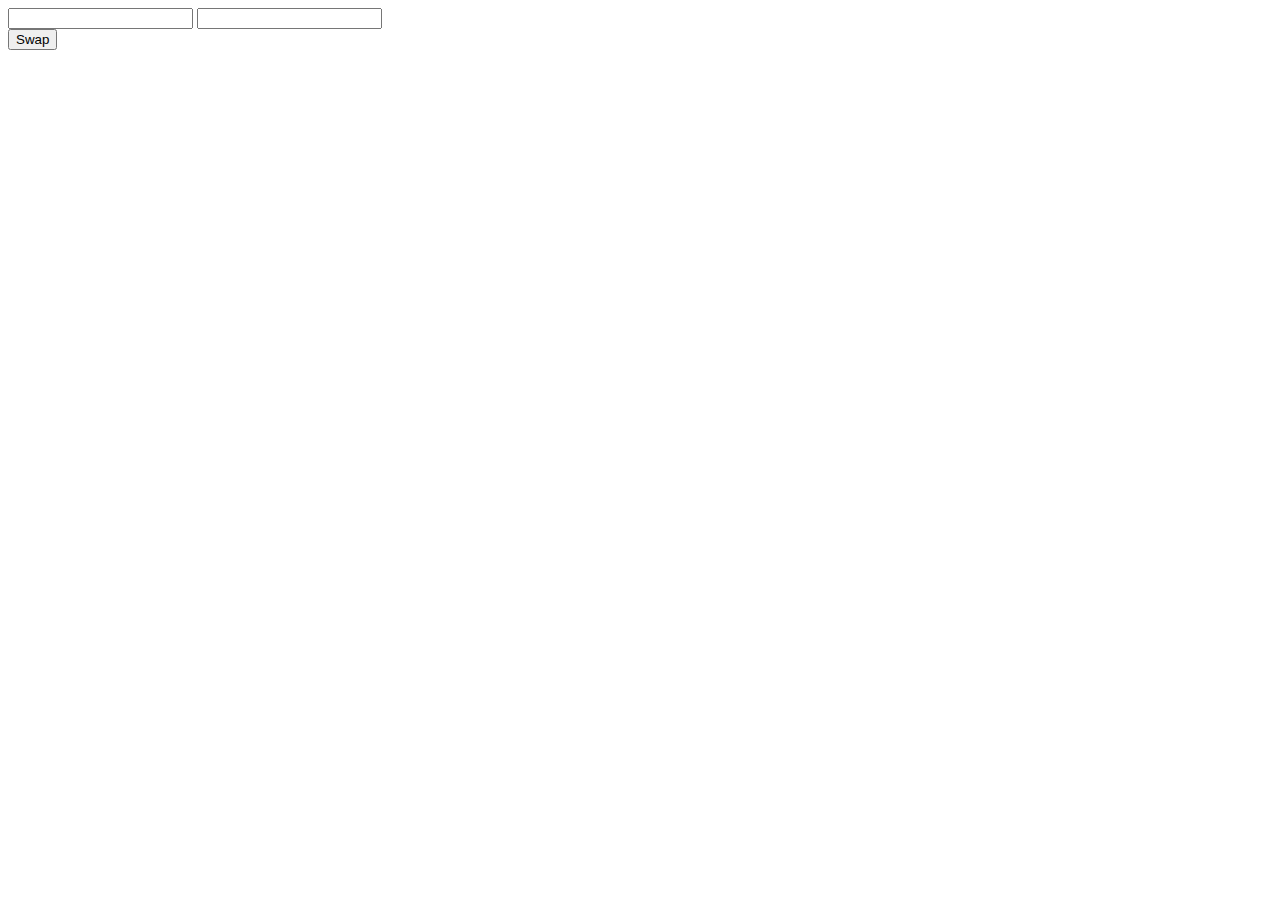
<file: SwapStrings.html>
<html>
  <head>
    <script>
      function swap() {
        var txt = document.getElementById("t1").value;
        document.getElementById("t1").value = document.getElementById(
          "t2"
        ).value;
        document.getElementById("t2").value = txt;
      }
    </script>
  </head>
  <body>
    <input type="text" id="t1" /> <input type="text" id="t2" />
    <br />
    <input type="button" value="Swap" onclick="swap()" />
  </body>
</html>
</file>
